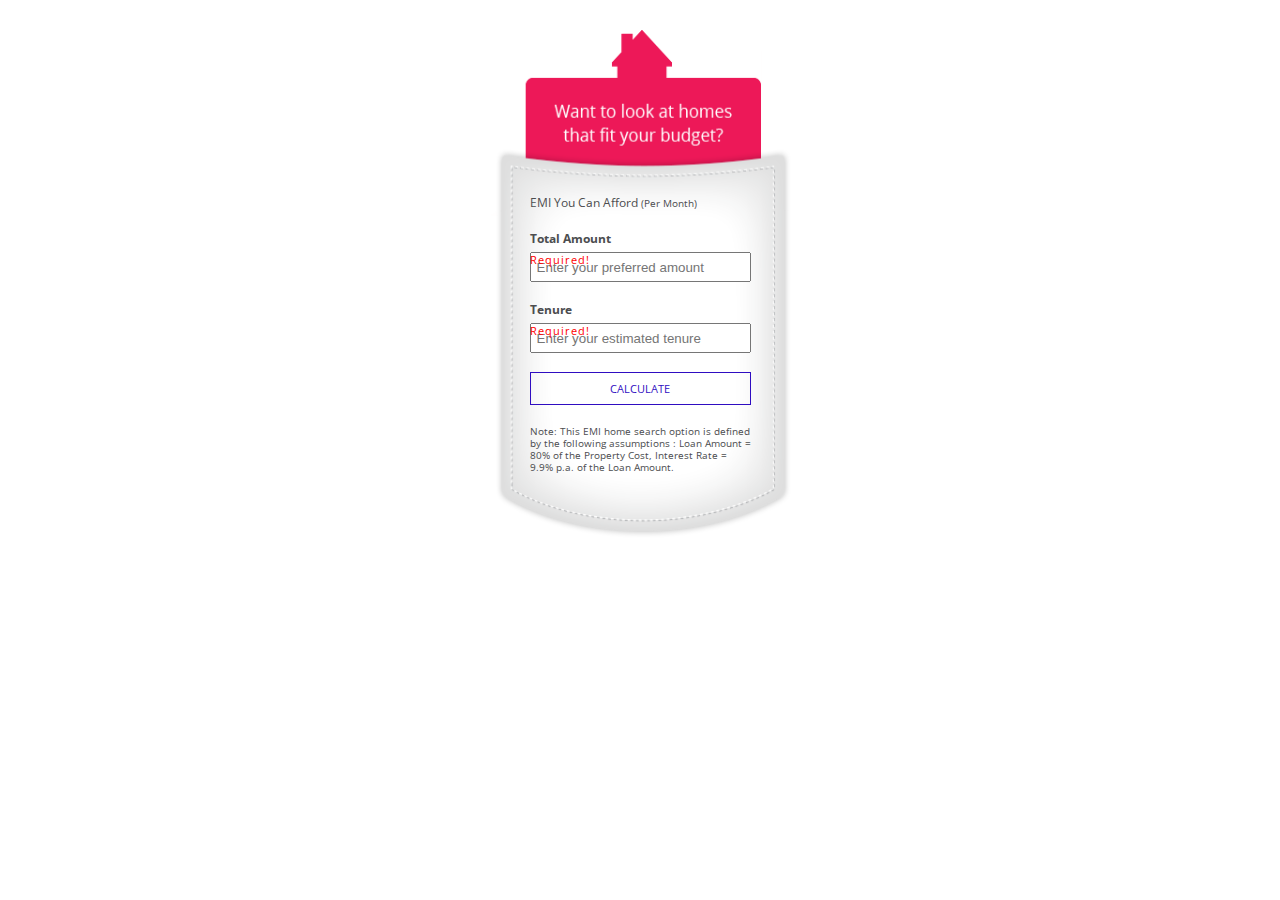
<file: index.html>
<!DOCTYPE html>
<html lang="en">

<head>
    <meta charset="utf-8">
    <title>EMI Calcumator</title>
    <link href='https://fonts.googleapis.com/css?family=Open+Sans:400,300,600,700' rel='stylesheet' type='text/css'>
    <link href="css/main.css" rel="stylesheet" type="text/css">
    <script src="js/angular.js"></script>
    <script src="js/angular-ui-router.min.js"></script>
    <script src="js/app.js"></script>
    <script src="js/controller.js"></script>
    <script src="js/service.js"></script>
    <script src="js/directive.js"></script>

</head>

<body>
    <div ng-app="emiApp">
        <div ui-view></div>
    </div>

</body>

</html>
</file>
<file: css/main.css>
.wrapper {
        display: block;
        margin: 30px auto 0;
        width: 301px;
        height: 508px;
        background: url(../img/bg1.png);
        background-size: 100% 100%;
        background-repeat: no-repeat;
        padding: 150px 30px 50px 30px;
        box-sizing: border-box;
    }
    .wrapper2 {
        display: block;
        margin: 30px auto 0;
        width: 301px;
        height: 508px;
        background: url(../img/bg2.png);
        background-size: 100% 100%;
        background-repeat: no-repeat;
        padding: 150px 30px 50px 30px;
        box-sizing: border-box;
    }
    .titleWrap {
        font-size: 12px;
        color: #4c4d4f;
        font-family: 'Open Sans', sans-serif;
        font-weight: 400;
        position: relative;
        padding: 14px 10px 5px;
    }
    .titleWrap span {
        font-size: 10px;
    }
    .formControl {
        padding: 14px 10px 5px;
        font-size: 12px;
        color: #4c4d4f;
        display: block;
        clear: both;
        widows: 100%;
        font-family: 'Open Sans', sans-serif;
        font-weight: 700;
        position: relative;
    }
    .formControl label {
        display: block;
        margin-bottom: 5px;
    }
    .formControl input {
        height: 30px;
        width: 100%;
        padding: 5px;
        box-sizing: border-box;
    }
    .formControl button {
        border: 1px solid #2f0dc1;
        color: #2f0dc1;
        background: transparent;
        font-size: 11px;
        font-family: 'Open Sans', sans-serif;
        font-weight: 400;
        text-align: center;
        width: 100%;
        padding: 8px;
        outline: none;
        cursor: pointer;
    }
    .note {
        font-size: 10px;
        font-weight: 400;
        line-height: 12px;
        color: #4c4d4f;
        padding: 5px 10px 5px;
        font-family: 'Open Sans', sans-serif;
    }
    .outputWrapper {
        padding: 65px 10px;
    }
    .headTitle {
        font-size: 12px;
        font-family: 'Open Sans', sans-serif;
        color: #4c4d4f;
    }
    .headTitle span {
        font-size: 10px;
    }
    .rupeeIcon {
        width: 17px;
        display: inline-block;
    }
    .rupeeIcon img {
        display: block;
        width: 100%;
    }
    .val {
        font-size: 35px;
        font-family: 'Open Sans', sans-serif;
        margin-left: 5px;
        font-weight: 700;
    }
    .error {
        position: absolute;
        font-size: 11px;
        left: 10px;
        color: red;
        font-weight: 400;
        letter-spacing: 1px;
    }
</file>
